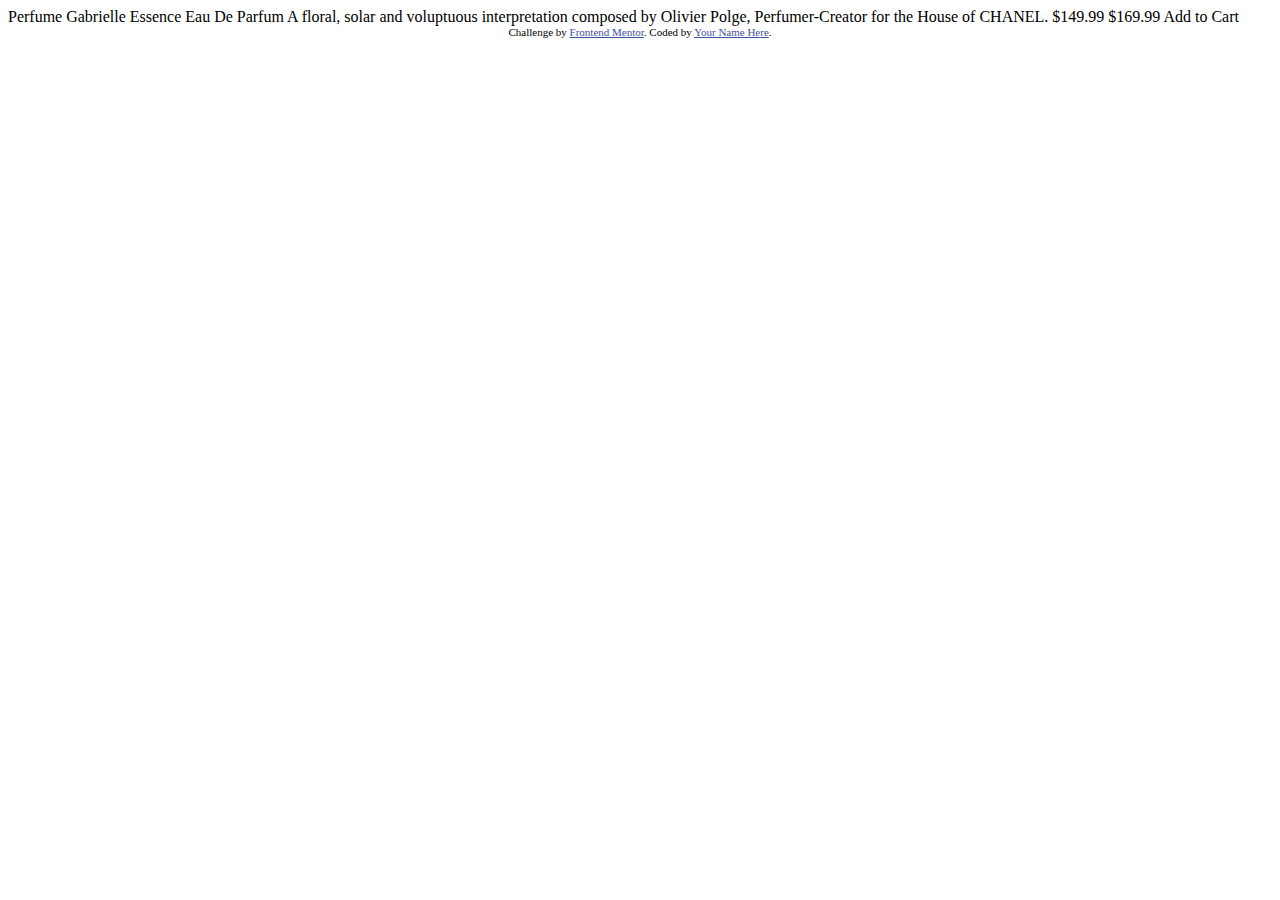
<file: product-preview-card-component/index.html>
<!DOCTYPE html>
<html lang="en">
<head>
  <meta charset="UTF-8">
  <meta name="viewport" content="width=device-width, initial-scale=1.0"> <!-- displays site properly based on user's device -->

  <link rel="icon" type="image/png" sizes="32x32" href="./images/favicon-32x32.png">
  
  <title>Frontend Mentor | Product preview card component</title>

  <!-- Feel free to remove these styles or customise in your own stylesheet 👍 -->
  <style>
    .attribution { font-size: 11px; text-align: center; }
    .attribution a { color: hsl(228, 45%, 44%); }
  </style>
</head>
<body>

  Perfume

  Gabrielle Essence Eau De Parfum

  A floral, solar and voluptuous interpretation composed by Olivier Polge, 
  Perfumer-Creator for the House of CHANEL.

  $149.99
  $169.99

  Add to Cart
  
  <div class="attribution">
    Challenge by <a href="https://www.frontendmentor.io?ref=challenge" target="_blank">Frontend Mentor</a>. 
    Coded by <a href="#">Your Name Here</a>.
  </div>
</body>
</html>
</file>
